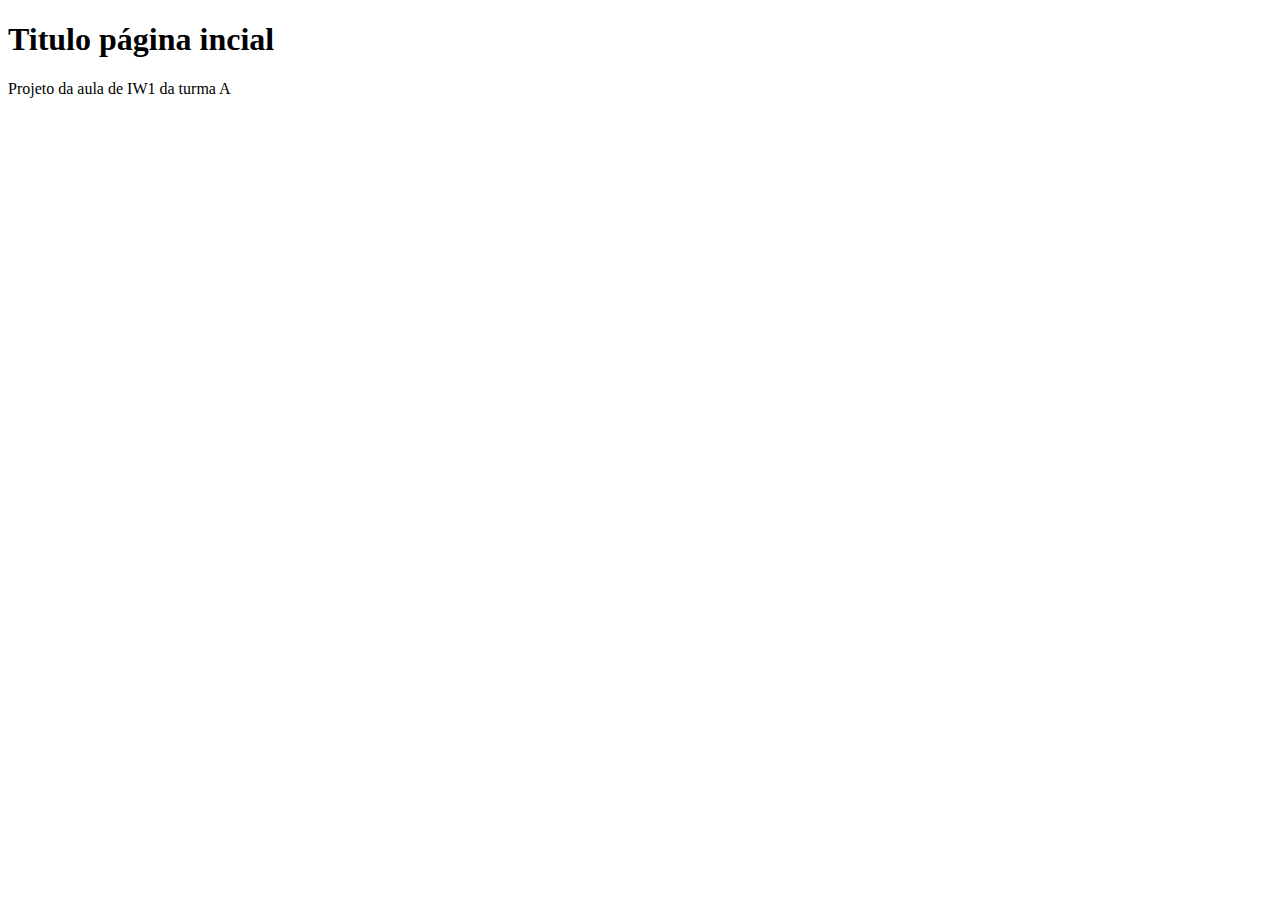
<file: index.html>
<!DOCTYPE html>
<html lang="en">
<head>
    <meta charset="UTF-8">
    <meta http-equiv="X-UA-Compatible" content="IE=edge">
    <meta name="viewport" content="width=, initial-scale=1.0">
    <title>Document</title>
</head>
<body>
    <h1>Titulo página incial</h1>
    <p>
        Projeto da aula de IW1 da turma A
    </p>
</body>
</html>
</file>
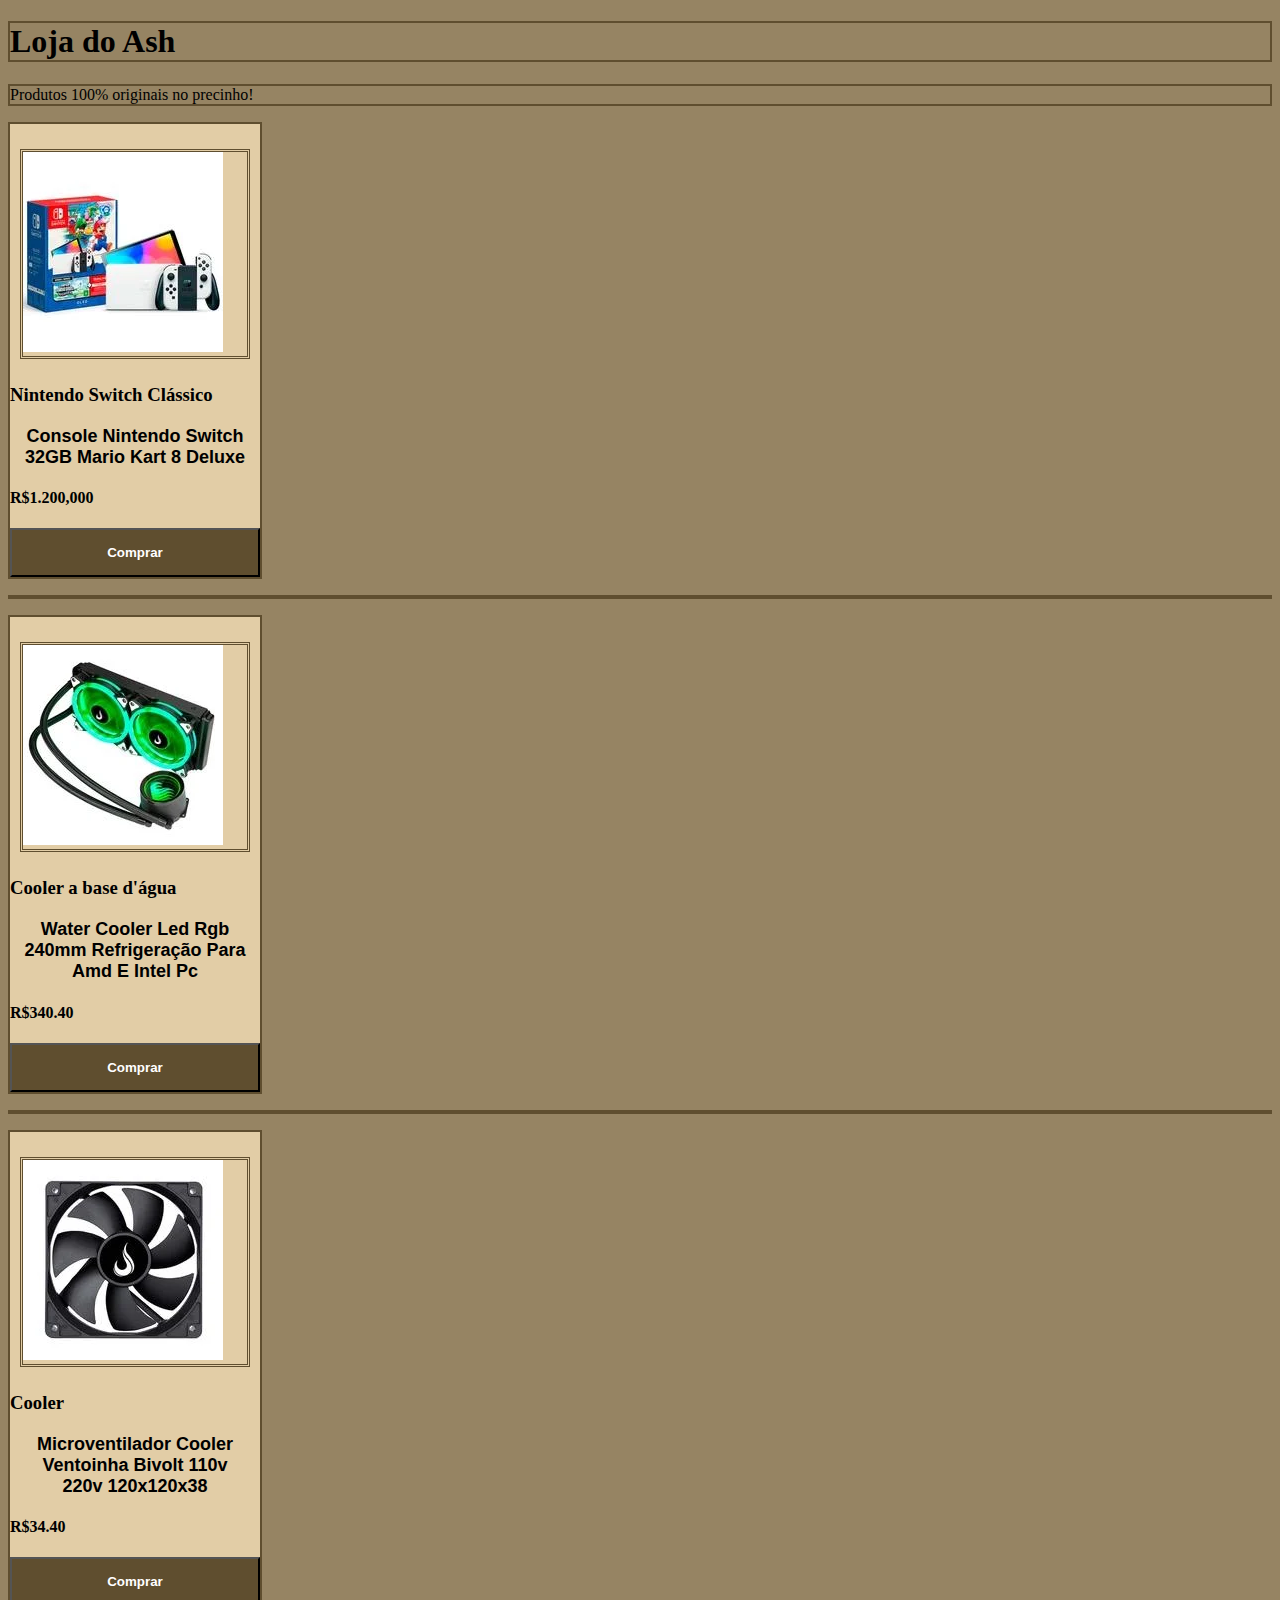
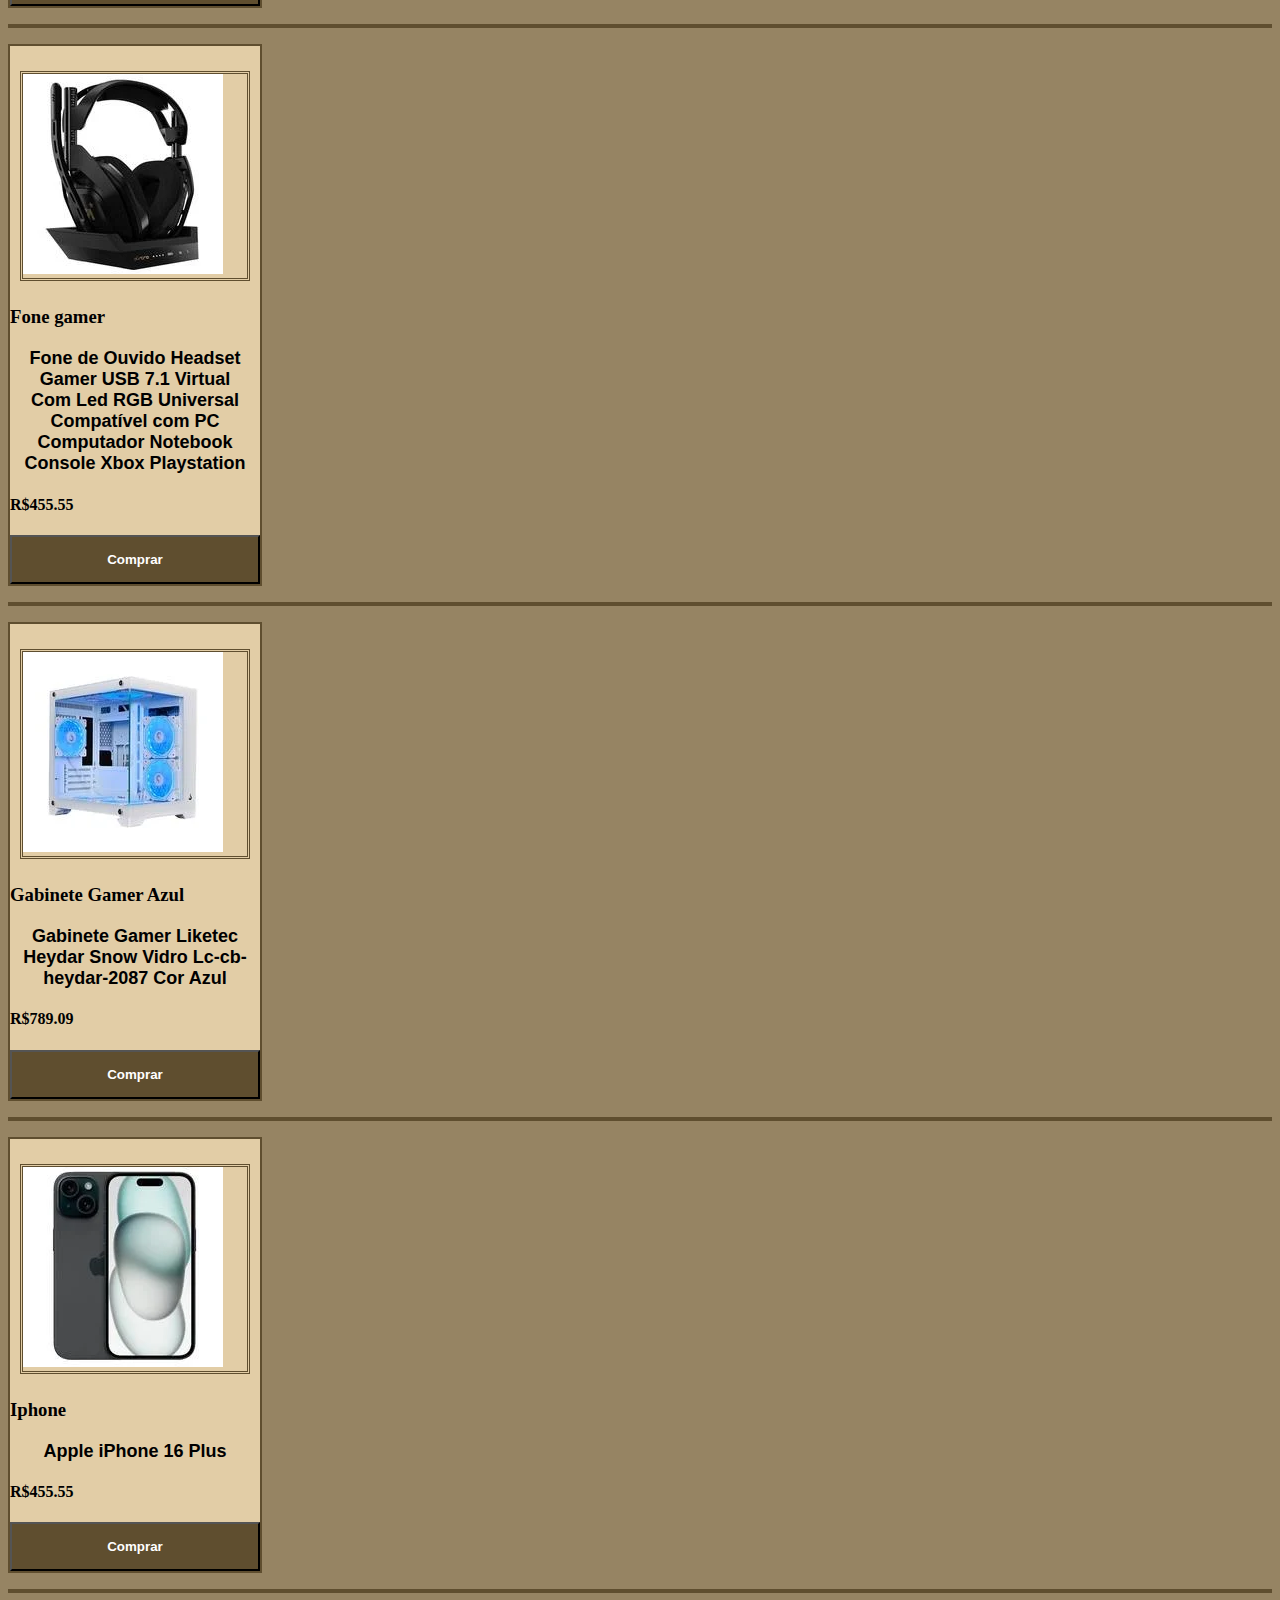
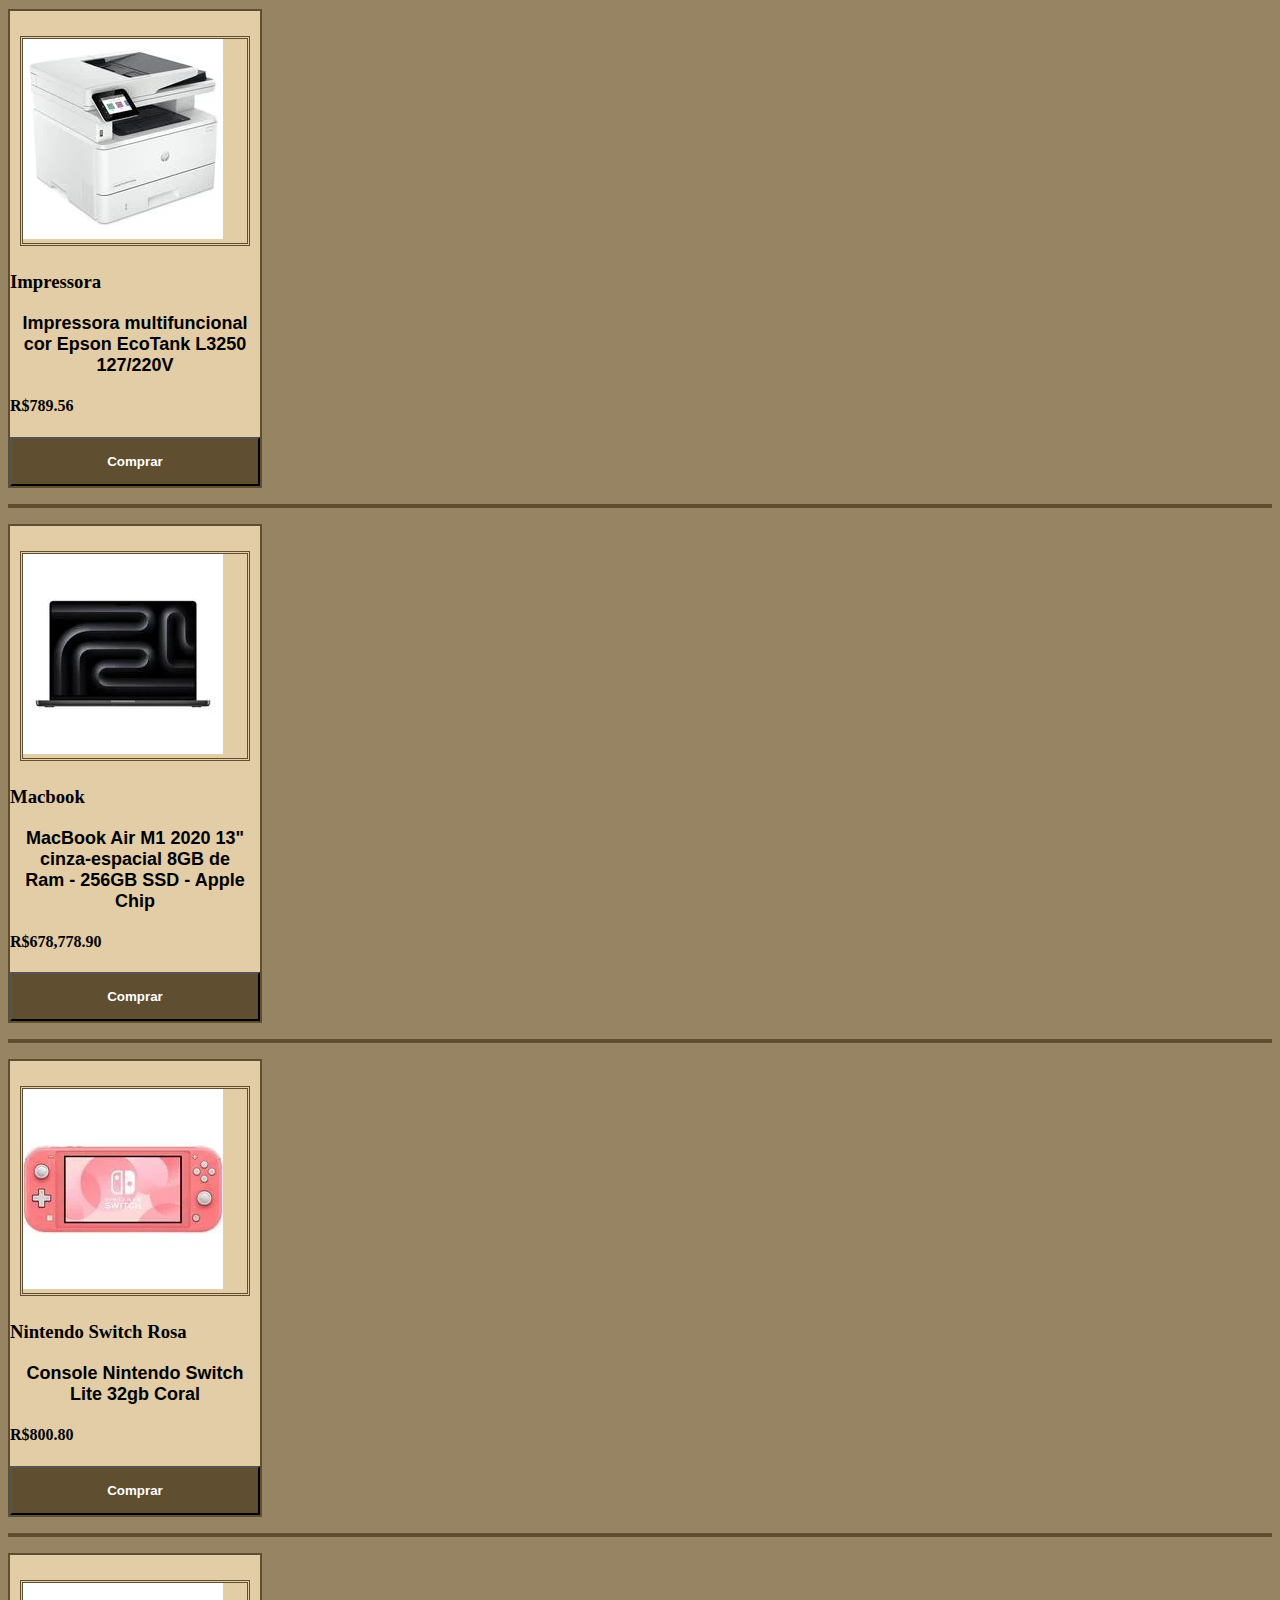
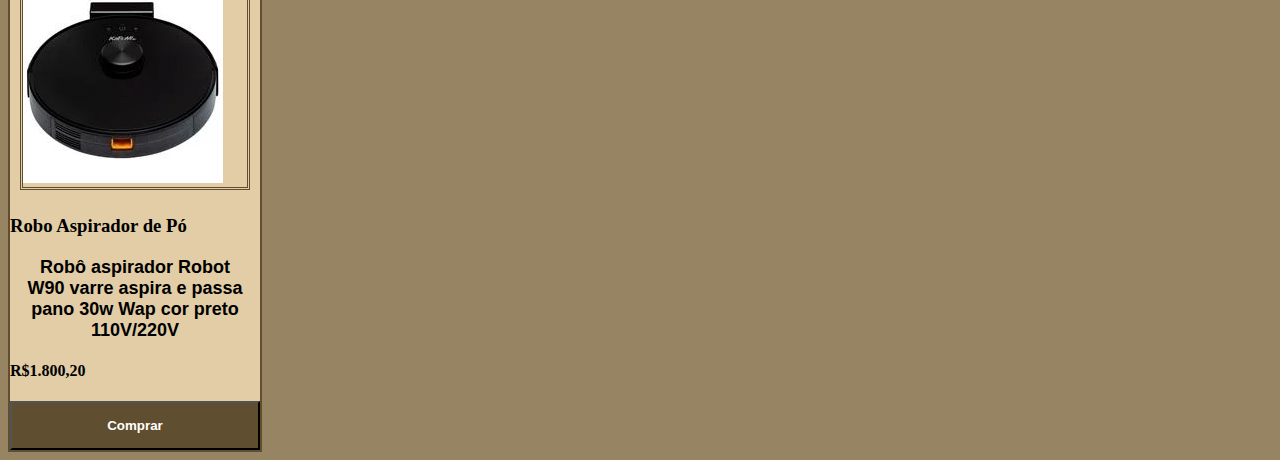
<file: iw1a-main/iw1a-main/index.html>
<!DOCTYPE html>
<html lang="en">
<head>
    <meta charset="UTF-8">
    <meta http-equiv="X-UA-Compatible" content="IE=edge">
    <meta name="viewport" content="width=, initial-scale=1.0">
    <title>Document</title>
    <link href="stylesheet.css" rel="stylesheet"/>
</head>
<body>
    <h1>Loja do Ash</h1>
    <p>
        Produtos 100% originais no precinho!
    </p>
<div class="card">
    <div class="card-imagem">
       <img src="./Nintendo.png">
    </div>
    <div>
       <h3>Nintendo Switch Clássico</h3>
    </div>
    <div>
       <div class="card-descricao">
         Console Nintendo Switch 32GB Mario Kart 8 Deluxe
         </div>
    </div>
    <div>
       <h4>R$1.200,000</h4>
    </div>
    <div>
      <button class="card-botao">
         Comprar
      </button>
    </div>
</div> 
<p></p>
        <!-- fim/inicio -->  
<div class="card">
      <div class="card-imagem">
        <img src="./coisogamer.png">
      </div>
      <div>
        <h3>Cooler a base d'água</h3>
      </div>
      <div>
         <div class="card-descricao">
            Water Cooler Led Rgb 240mm Refrigeração Para Amd E Intel Pc
         </div>
      </div>
      <div>
        <h4>R$340.40</h4>
      </div>
      <div>
      <button class="card-botao">
         Comprar
      </button>
      </div>
</div>
<p></p>
        <!-- fim/inicio -->
<div class="card">
    <div class="card-imagem">
        <img src="./cooler.png">
    </div>
    <div>
        <h3>Cooler</h3>
    </div>
    <div>
      <div class="card-descricao">
         Microventilador Cooler Ventoinha Bivolt 110v 220v 120x120x38
      </div>
   </div>
    <div>
        <h4>R$34.40</h4>
    </div>
    <div>
      <button class="card-botao">
         Comprar
      </button>
    </div>
</div>
<p></p>
        <!-- fim/inicio -->
<div class="card">
    <div class="card-imagem">
       <img src="./fone.png">
    </div>
    <div>
       <h3>Fone gamer</h3>
    </div>
    <div>
      <div class="card-descricao">
         Fone de Ouvido Headset Gamer USB 7.1 Virtual Com Led RGB Universal Compatível com PC Computador Notebook Console Xbox Playstation
      </div>
   </div>
    <div>
       <h4>R$455.55</h4>
    </div>
    <div>
      <button class="card-botao">
         Comprar
      </button>
    </div>
</div>
<p></p>
        <!-- fim/inicio -->
<div class="card">
    <div class="card-imagem">
       <img src="./gabinete azul gamer.png">
    </div>
    <div>
       <h3>Gabinete Gamer Azul</h3>
    </div>
    <div>
      <div class="card-descricao">
         Gabinete Gamer Liketec Heydar Snow Vidro Lc-cb-heydar-2087 Cor Azul
      </div>
   </div>
    <div>
       <h4>R$789.09</h4>
    </div>
    <div>
      <button class="card-botao">
         Comprar
      </button>
    </div>
</div>
<p></p>
        <!-- fim/inicio -->
<div class="card">
    <div class="card-imagem">
       <img src="./ifone.png">
    </div>
    <div>
       <h3>Iphone</h3>
    </div>
    <div>
      <div class="card-descricao">
         Apple iPhone 16 Plus
      </div>
   </div>
    <div>
       <h4>R$455.55</h4>
    </div>
    <div>
      <button class="card-botao">
         Comprar
      </button>
    </div>
</div>
<p></p>
        <!-- fim/inicio -->
<div class="card">
    <div class="card-imagem">
       <img src="./impressora.png">
    </div>
    <div>
       <h3>Impressora</h3>
    </div>
    <div>
      <div class="card-descricao">
         Impressora multifuncional cor Epson EcoTank L3250 127/220V
      </div>
   </div>
    <div>
       <h4>R$789.56</h4>
    </div>
    <div>
      <button class="card-botao">
         Comprar
      </button>
    </div>
</div>
<p></p>
        <!-- fim/inicio -->
<div class="card">
    <div class="card-imagem">
       <img src="./macbook.png">
    </div>
    <div>
       <h3>Macbook</h3>
    </div>
    <div>
      <div class="card-descricao">
         MacBook Air M1 2020 13" cinza-espacial 8GB de Ram - 256GB SSD - Apple Chip
      </div>
   </div>
    <div>
       <h4>R$678,778.90</h4>
    </div>
    <div>
      <button class="card-botao">
         Comprar
      </button>
    </div>
</div>
<p></p>
<!-- fim/inicio -->
<div class="card">
    <div class="card-imagem">
       <img src="./NintendoRosa.png">
    </div>
    <div>
       <h3>Nintendo Switch Rosa</h3>
    </div>
    <div>
      <div class="card-descricao">
         Console Nintendo Switch Lite 32gb Coral
      </div>
   </div>
    <div>
       <h4>R$800.80</h4>
    </div>
    <div>
      <button class="card-botao">
         Comprar
      </button>
    </div>
</div>
<p></p>
<!-- fim/inicio -->
<div class="card">
    <div class="card-imagem">
       <img src="./robo aspira po.png">
    </div>
    <div>
       <h3>Robo Aspirador de Pó</h3>
    </div>
    <div>
      <div class="card-descricao">
         Robô aspirador Robot W90 varre aspira e passa pano 30w Wap cor preto 110V/220V
      </div>
   </div>
    <div>
       <h4>R$1.800,20</h4>
    </div>
    <div>
        <button class="card-botao">
           Comprar
        </button>
    </div>
</div>
</body>
</html>
</file>
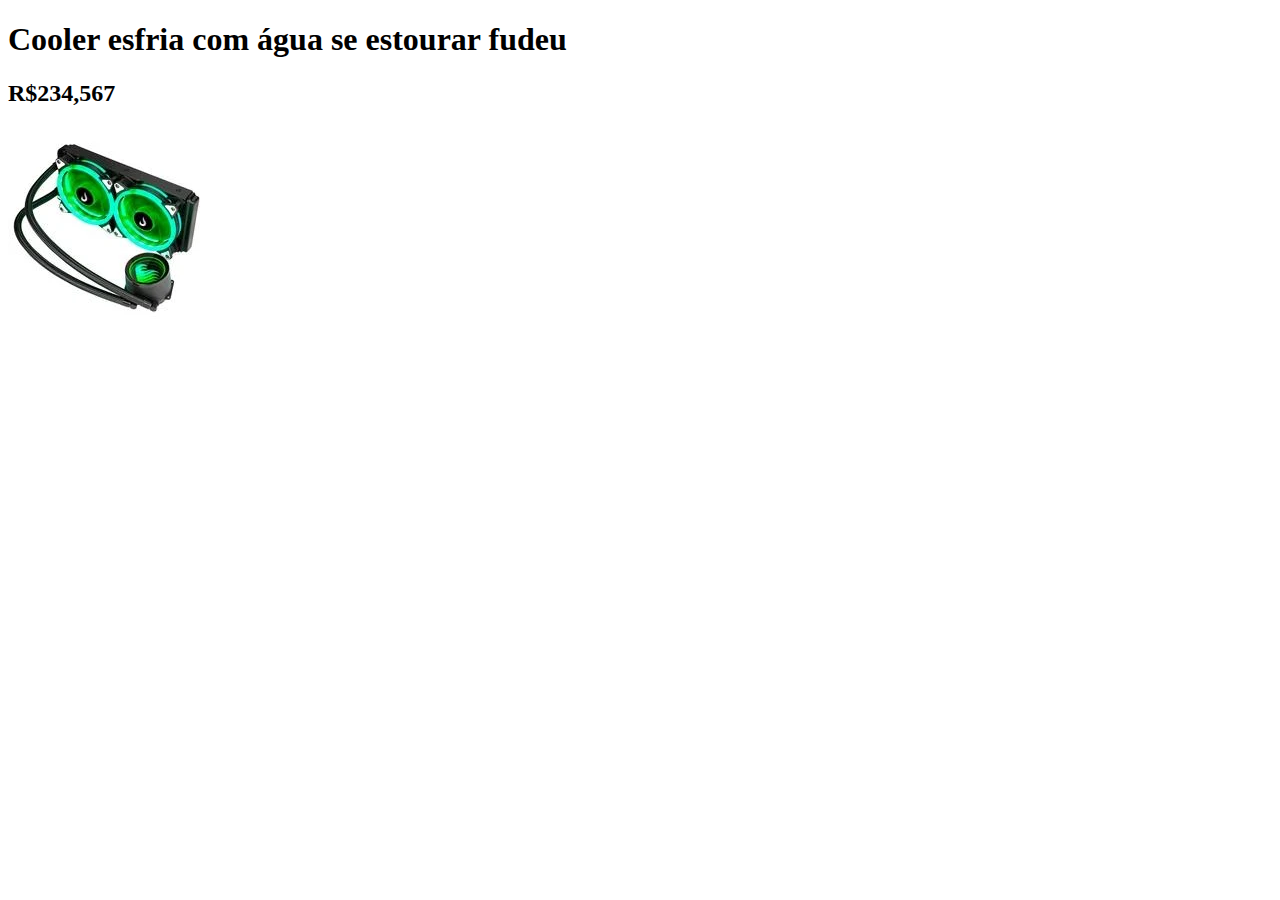
<file: CoisoGamer.html>
<!DOCTYPE html>
<html lang="en">
<head>
    <meta charset="UTF-8">
    <meta http-equiv="X-UA-Compatible" content="IE=edge">
    <meta name="viewport" content="width=device-width, initial-scale=1.0">
    <title>Document</title>
</head>
<body>
    <h1>Cooler esfria com água se estourar fudeu</h1>
    <h2>R$234,567</h2>
    <img src="./coisogamer.png">
</body>
</html>
</file>
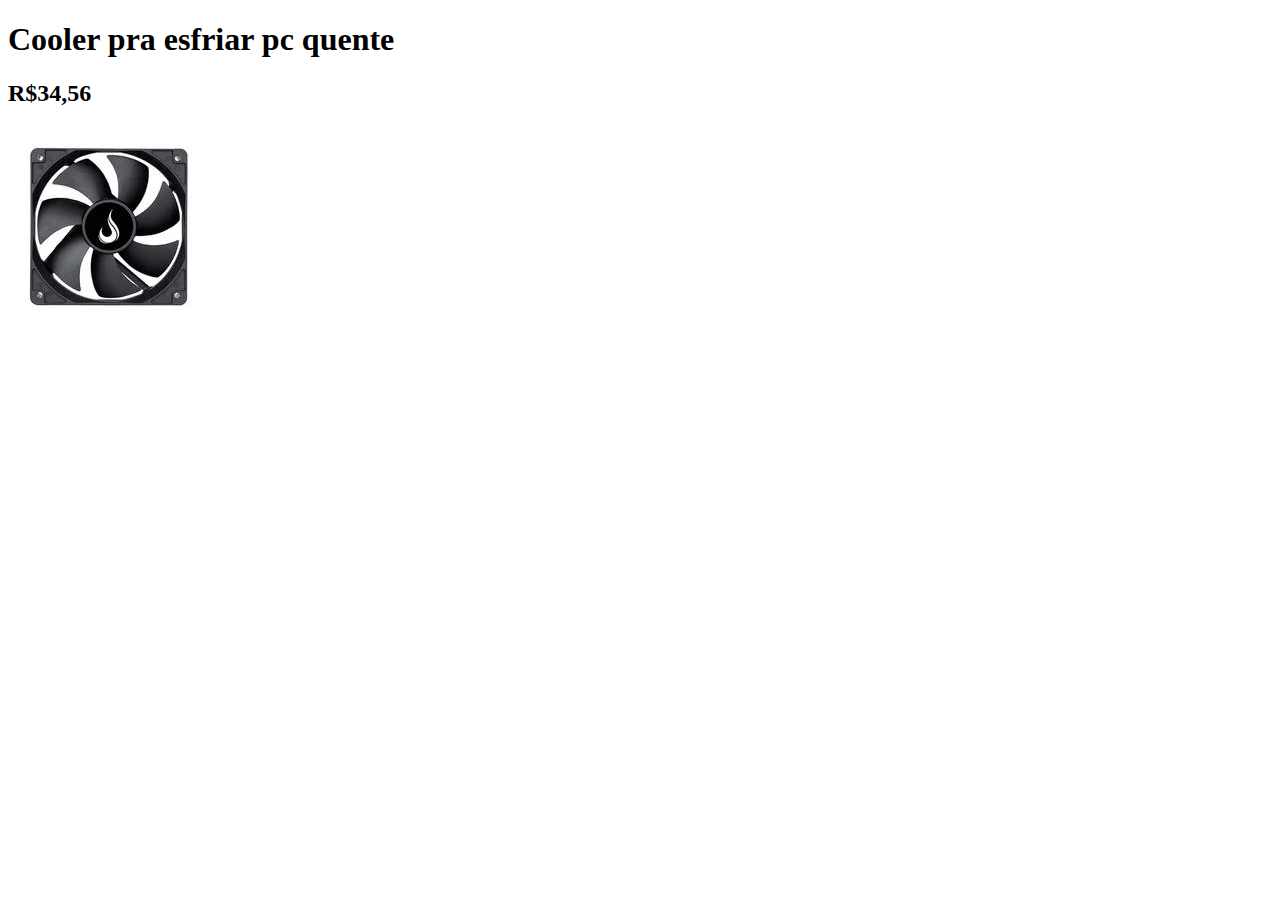
<file: CoolerLegal.html>
<!DOCTYPE html>
<html lang="en">
<head>
    <meta charset="UTF-8">
    <meta http-equiv="X-UA-Compatible" content="IE=edge">
    <meta name="viewport" content="width=, initial-scale=1.0">
    <title>Document</title>
</head>
<body>
    <h1>Cooler pra esfriar pc quente</h1>
    <h2>R$34,56</h2>
    <img src="./cooler.png">
</body>
</html>
</file>
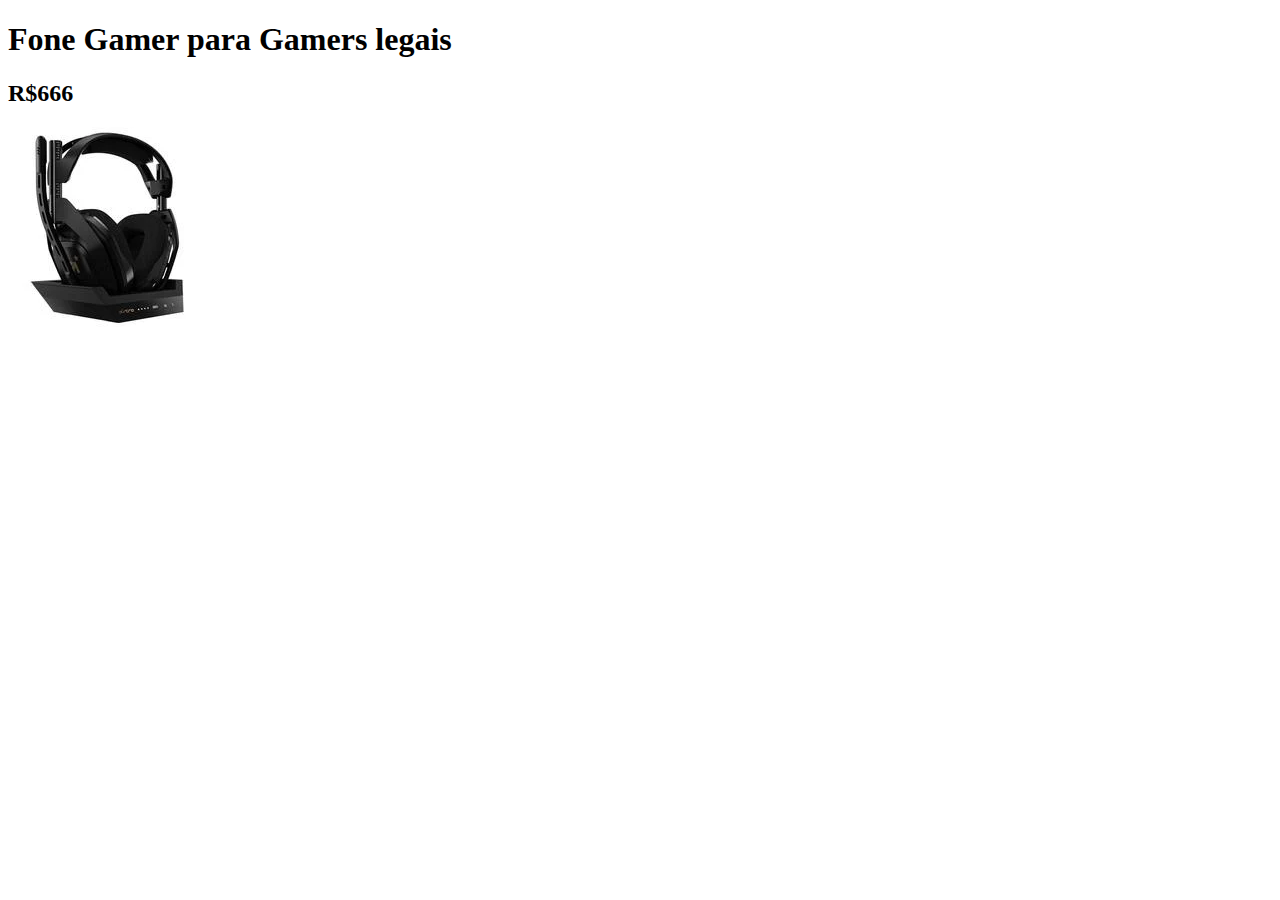
<file: Fone.html>
<!DOCTYPE html>
<html lang="en">
<head>
    <meta charset="UTF-8">
    <meta http-equiv="X-UA-Compatible" content="IE=edge">
    <meta name="viewport" content="width=device-width, initial-scale=1.0">
    <title>Document</title>
</head>
<body>
    <h1>Fone Gamer para Gamers legais</h1>
    <h2>R$666</h2>
    <img src="./fone.png">
</body>
</html>
</file>
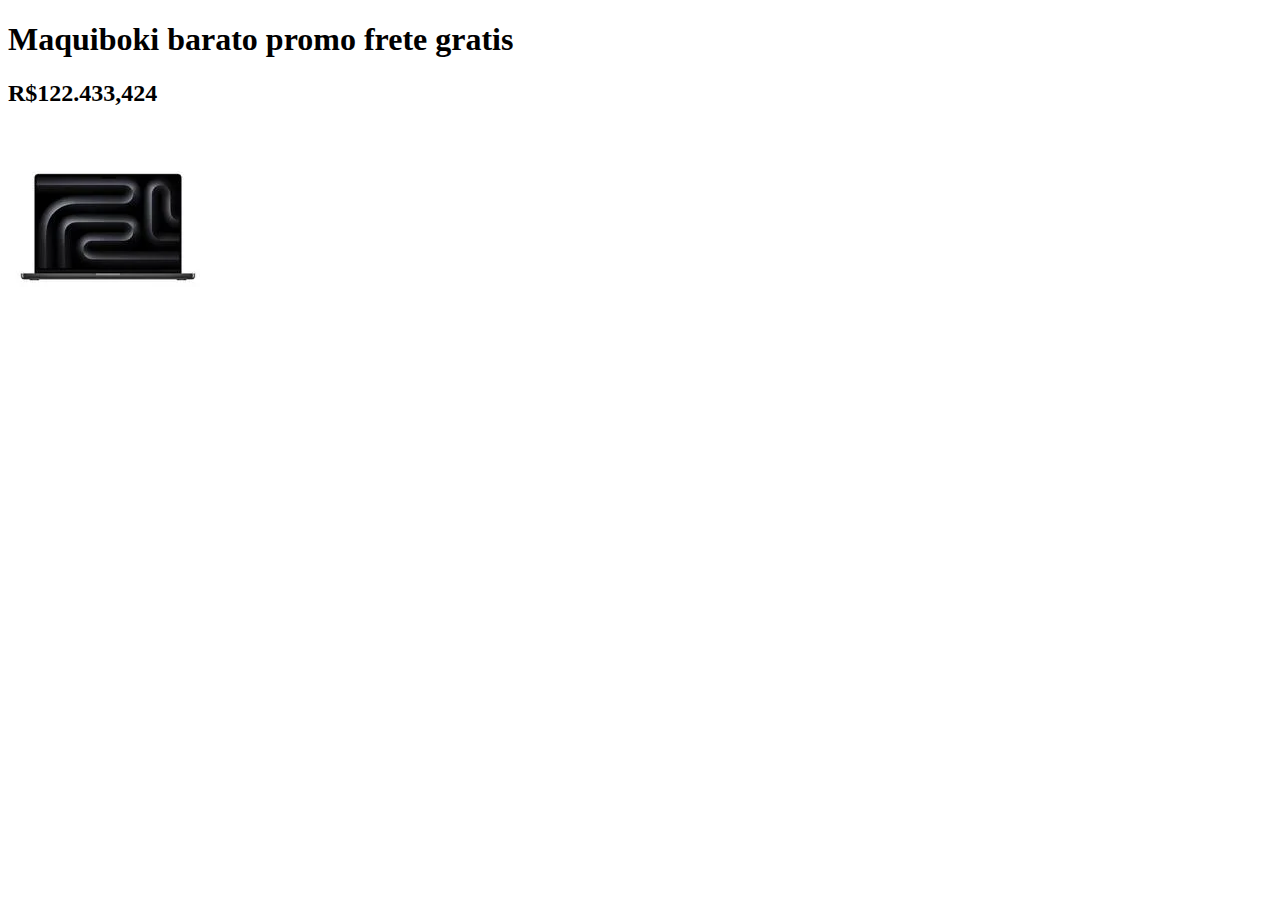
<file: Macbook.html>
<!DOCTYPE html>
<html lang="en">
<head>
    <meta charset="UTF-8">
    <meta http-equiv="X-UA-Compatible" content="IE=edge">
    <meta name="viewport" content="width=device-width, initial-scale=1.0">
    <title>Document</title>
</head>
<body>
    <h1>Maquiboki barato promo frete gratis</h1>
    <h2>R$122.433,424</h2>
    <img src="./macbook.png">
</body>
</html>
</file>
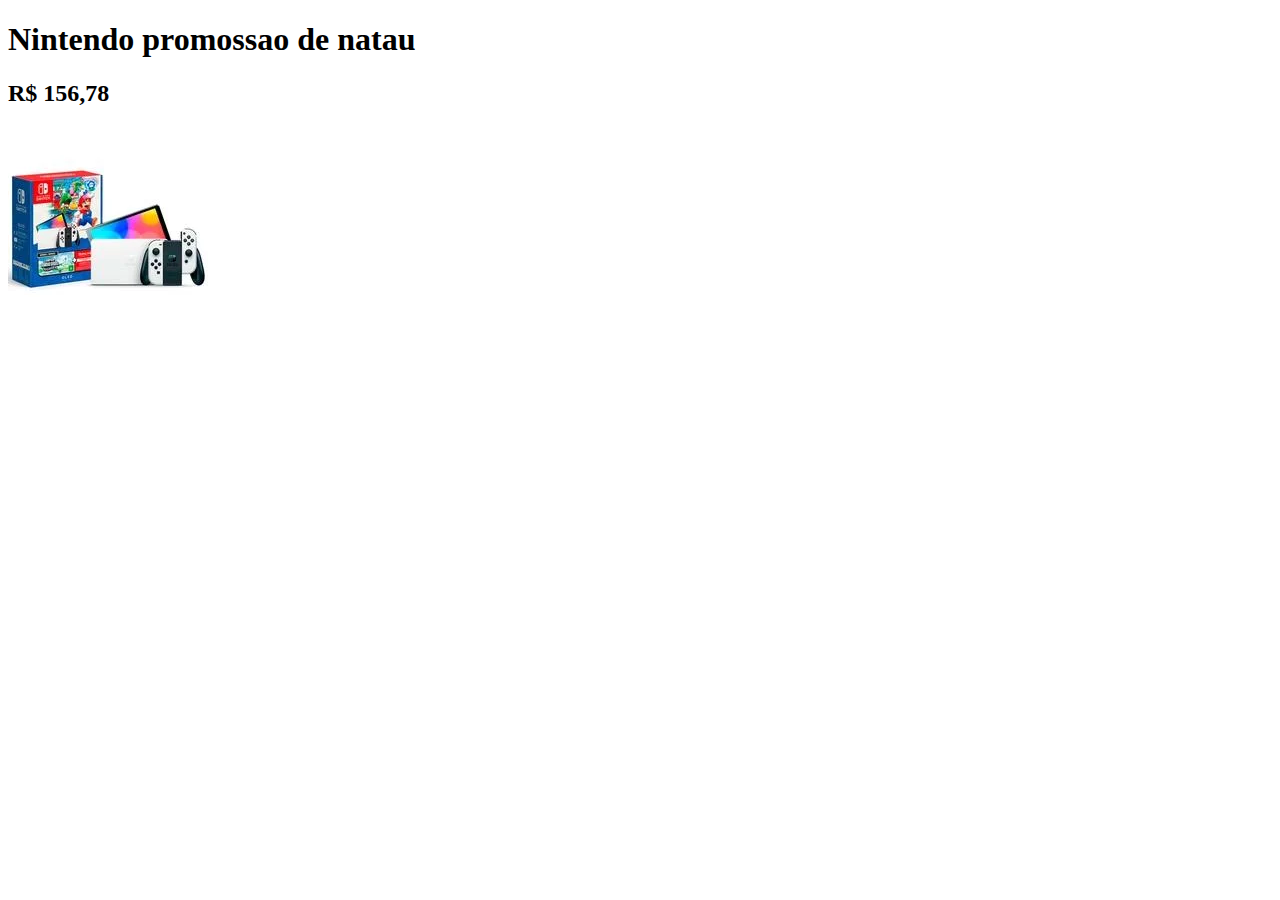
<file: Nintendo.html>
<!DOCTYPE html>
<html lang="en">
<head>
    <meta charset="UTF-8">
    <meta http-equiv="X-UA-Compatible" content="IE=edge">
    <meta name="viewport" content="width=, initial-scale=1.0">
    <title>Document</title>
</head>
<body>
    <h1>Nintendo promossao de natau</h1>
    <h2>R$ 156,78</h2>
    <img src="./Nintendo.png">
</body>
</html>
</file>
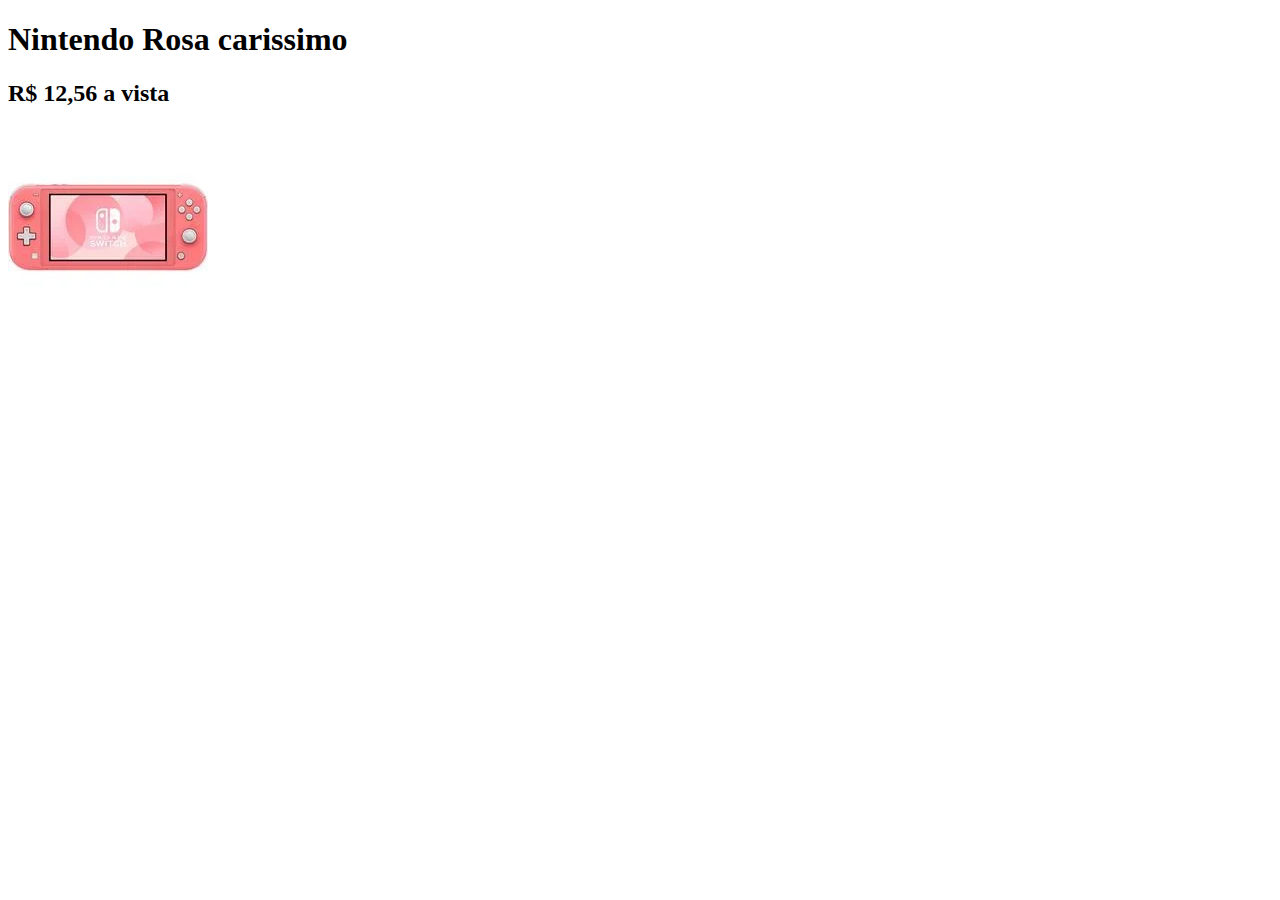
<file: NintendoRosa.html>
<!DOCTYPE html>
<html lang="en">
<head>
    <meta charset="UTF-8">
    <meta http-equiv="X-UA-Compatible" content="IE=edge">
    <meta name="viewport" content="width=, initial-scale=1.0">
    <title>Document</title>
</head>
<body>
    <h1>Nintendo Rosa carissimo</h1>
    <h2> R$ 12,56 a vista</h2>
    <img src="./NintendoRosa.png">
</body>
</html>
</file>
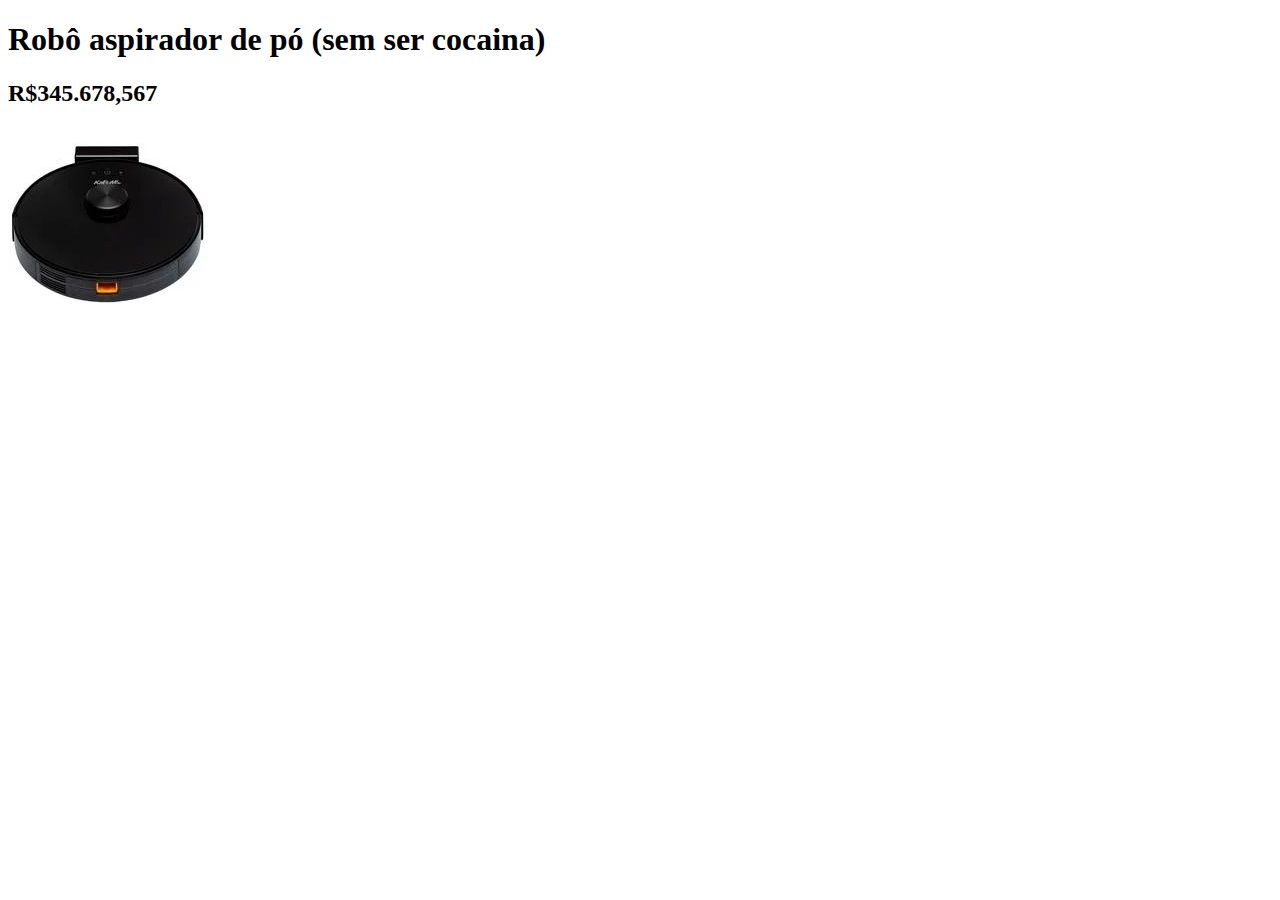
<file: RoboAspiraPó.html>
<!DOCTYPE html>
<html lang="en">
<head>
    <meta charset="UTF-8">
    <meta http-equiv="X-UA-Compatible" content="IE=edge">
    <meta name="viewport" content="width=, initial-scale=1.0">
    <title>Document</title>
</head>
<body>
    <h1>Robô aspirador de pó (sem ser cocaina)</h1>
    <h2>R$345.678,567</h2>
    <img src="./robo aspira po.png">
</body>
</html>
</file>
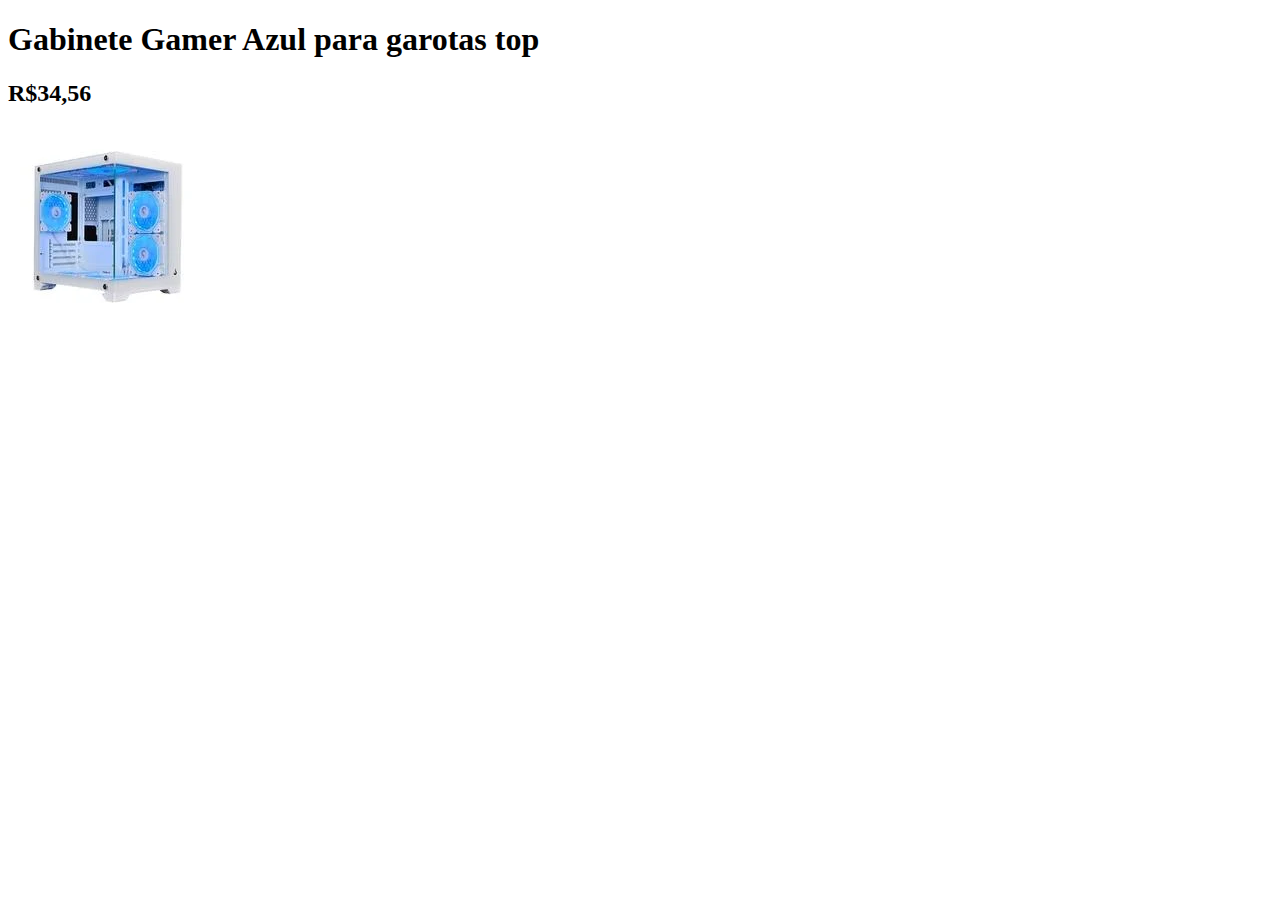
<file: iw1a-main/iw1a-main/gabinete azul gamer.html>
<!DOCTYPE html>
<html lang="en">
<head>
    <meta charset="UTF-8">
    <meta http-equiv="X-UA-Compatible" content="IE=edge">
    <meta name="viewport" content="width=device-width, initial-scale=1.0">
    <title>Document</title>
</head>
<body>
    <h1>Gabinete Gamer Azul para garotas top</h1>
    <h2>R$34,56</h2>
    <img src="./gabinete azul gamer.png">
</body>
</html>
</file>
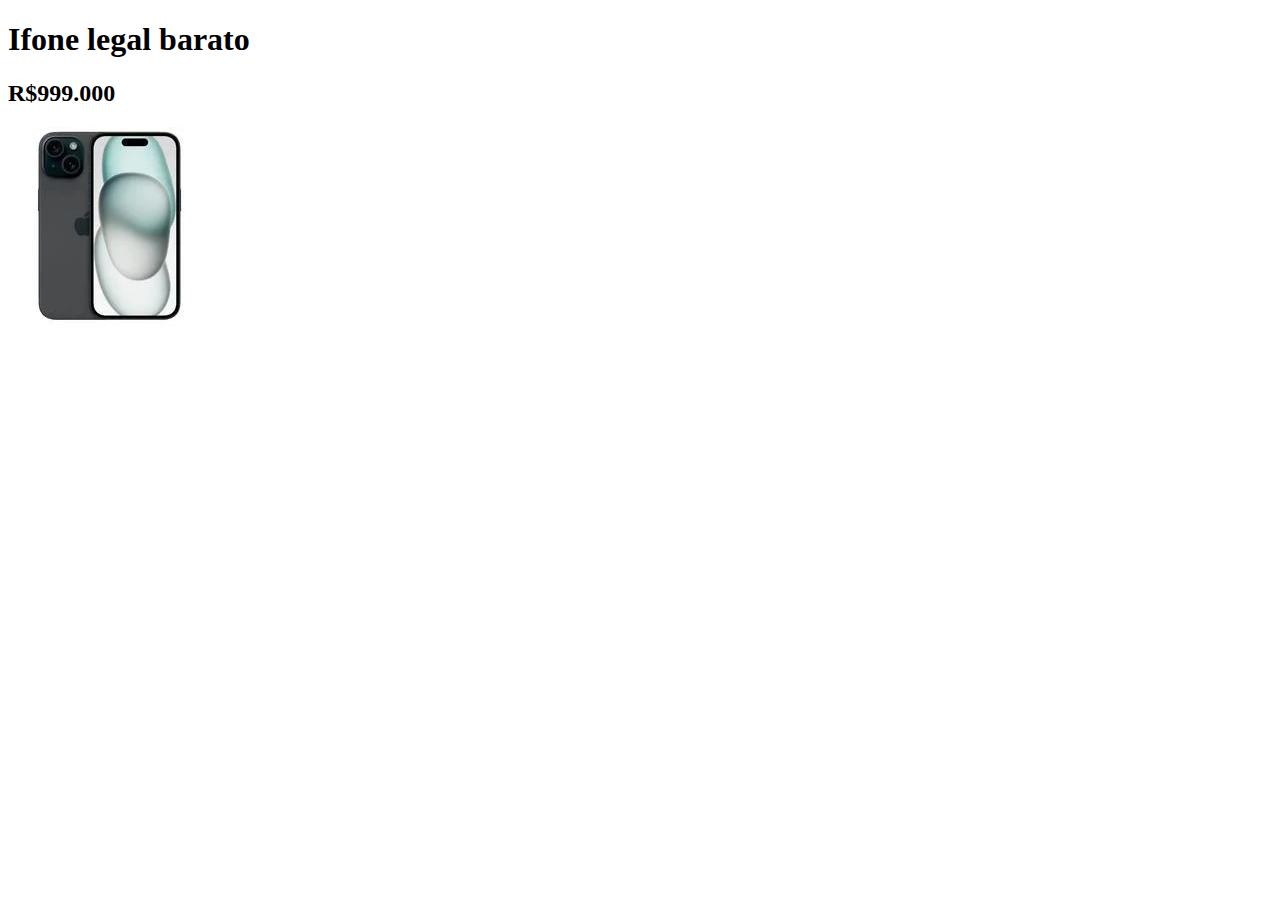
<file: iw1a-main/iw1a-main/ifone.html>
<!DOCTYPE html>
<html lang="en">
<head>
    <meta charset="UTF-8">
    <meta http-equiv="X-UA-Compatible" content="IE=edge">
    <meta name="viewport" content="width=device-width, initial-scale=1.0">
    <title>Document</title>
</head>
<body>
    <h1>Ifone legal barato</h1>
    <h2>R$999.000</h2>
    <img src="./ifone.png">
</body>
</html>
</file>
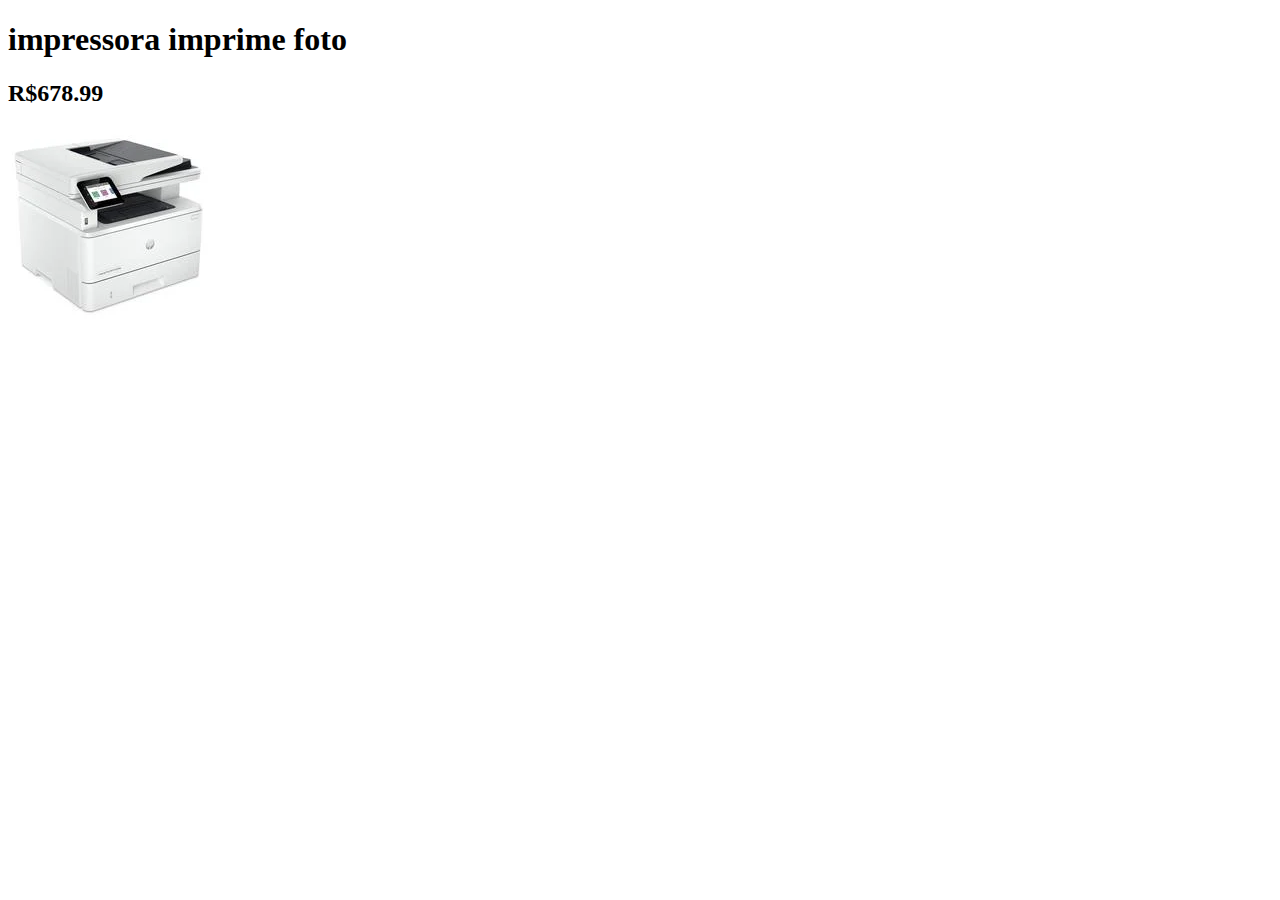
<file: iw1a-main/iw1a-main/impressora.html>
<!DOCTYPE html>
<html lang="en">
<head>
    <meta charset="UTF-8">
    <meta http-equiv="X-UA-Compatible" content="IE=edge">
    <meta name="viewport" content="width=device-width, initial-scale=1.0">
    <title>Document</title>
</head>
<body>
    <h1>impressora imprime foto</h1>
    <h2>R$678.99</h2>
    <img src="./impressora.png">
</body>
</html>
</file>
<file: iw1a-main/iw1a-main/stylesheet.css>
body, html{
    background-color: #968463;
}
p{
    border: 2px double #5f4e2f;
}
h1{
    border: 2px double #5f4e2f;
}
.card{
    background-color: #e2cda6;
    width:250px;
    border: 2px double #5f4e2f;
}
.card-imagem{
    margin-top:25px;
    margin-left:10px;
    margin-right:10px;
    margin-bottom:25px;
    border: 3px double #5f4e2f;
}
.card-botao{
    width: 100%;
    padding: 15px 0;
    background-color: #5f4e2f;
    color: #ffffff;
    font-family: Arial;
    font-weight: bold;
}
.card-descricao{
    font-family: Arial;
    font-weight: bold;
    font-size: 18px;
    margin-top: 20px;
    margin-bottom: 20px;
    padding-left: 10px;
    padding-right: 10px;
    text-align: center;
}
.card-preco{
    font-family: Impact;
    font-size: 25px;
    color: #5f4e2f;
    margin-bottom: 45px;
    padding-left: 10%;
}
</file>
